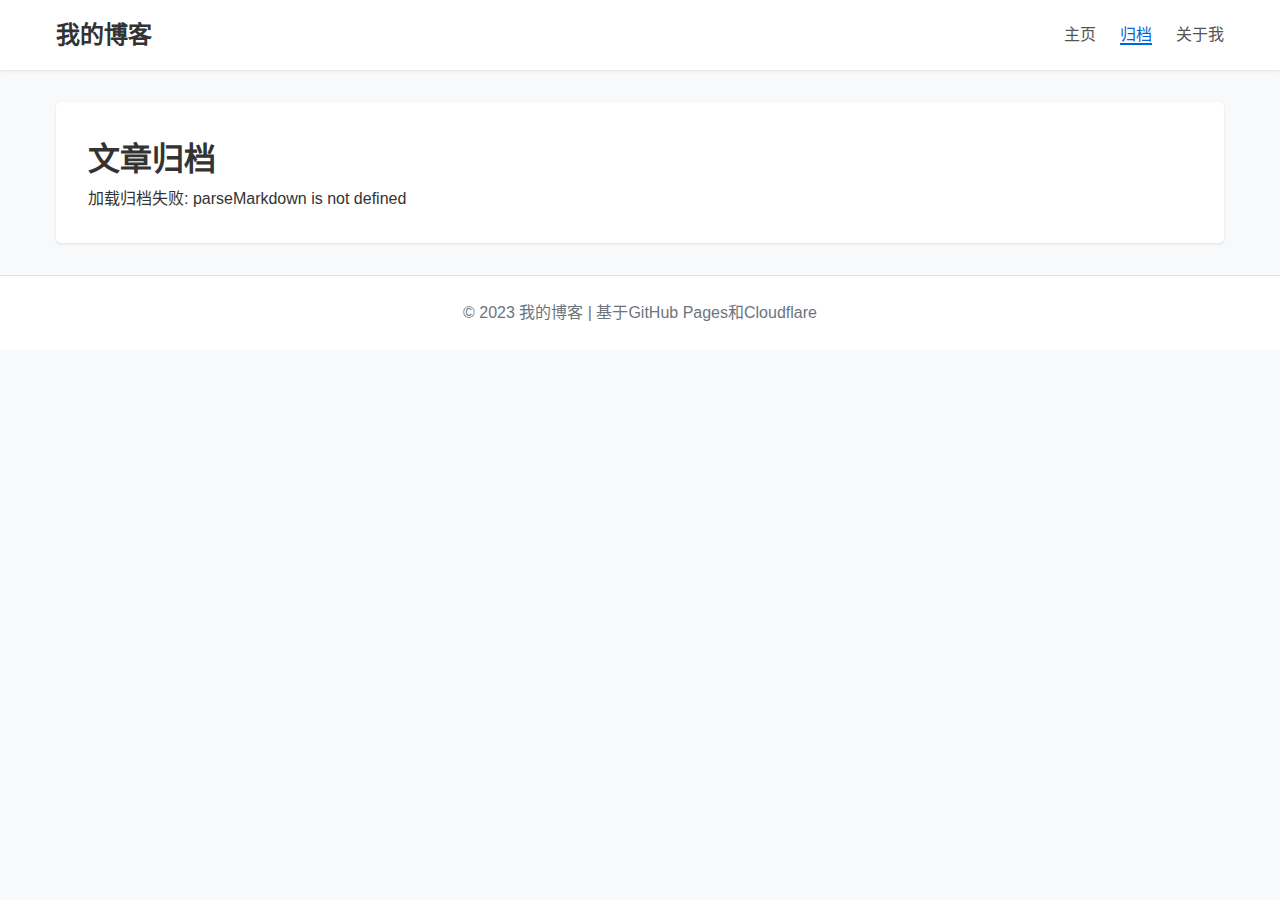
<file: archive.html>
<!DOCTYPE html>
<html lang="zh-CN">
<head>
    <meta charset="UTF-8">
    <meta name="viewport" content="width=device-width, initial-scale=1.0">
    <title>归档 - 我的博客</title>
    <link rel="stylesheet" href="css/style.css">
</head>
<body>
    <header>
        <nav>
            <div class="logo">我的博客</div>
            <ul>
                <li><a href="index.html">主页</a></li>
                <li><a href="archive.html" class="active">归档</a></li>
                <li><a href="about.html">关于我</a></li>
            </ul>
        </nav>
    </header>

    <div class="container">
        <main class="content full-width">
            <h1>文章归档</h1>
            <div id="archive-container">
                <!-- 归档内容将通过JavaScript动态加载 -->
                <div class="loading">加载中...</div>
            </div>
        </main>
    </div>

    <footer>
        <p>&copy; 2023 我的博客 | 基于GitHub Pages和Cloudflare</p>
    </footer>

    <script src="js/parser.js"></script>
    <script src="js/main.js"></script>
    <script>
        document.addEventListener('DOMContentLoaded', function() {
            loadArchive();
        });
    </script>
</body>
</html>
</file>
<file: css/style.css>
/* 基础样式重置 */
* {
    margin: 0;
    padding: 0;
    box-sizing: border-box;
}

body {
    font-family: 'Segoe UI', Tahoma, Geneva, Verdana, sans-serif;
    line-height: 1.6;
    color: #333;
    background-color: #f8f9fa;
}

a {
    color: #0366d6;
    text-decoration: none;
}

a:hover {
    text-decoration: underline;
}

/* 导航栏样式 */
header {
    background-color: #fff;
    box-shadow: 0 1px 3px rgba(0, 0, 0, 0.1);
    position: sticky;
    top: 0;
    z-index: 100;
}

nav {
    display: flex;
    justify-content: space-between;
    align-items: center;
    max-width: 1200px;
    margin: 0 auto;
    padding: 1rem;
}

.logo {
    font-size: 1.5rem;
    font-weight: bold;
    color: #333;
}

nav ul {
    display: flex;
    list-style: none;
}

nav ul li {
    margin-left: 1.5rem;
}

nav ul li a {
    color: #555;
    font-weight: 500;
}

nav ul li a.active {
    color: #0366d6;
    border-bottom: 2px solid #0366d6;
}

/* 主容器样式 */
.container {
    max-width: 1200px;
    margin: 2rem auto;
    padding: 0 1rem;
    display: flex;
    gap: 2rem;
}

.content {
    flex: 1;
    background-color: #fff;
    border-radius: 5px;
    box-shadow: 0 1px 3px rgba(0, 0, 0, 0.1);
    padding: 2rem;
}

.full-width {
    width: 100%;
}

/* 侧边栏样式 */
.sidebar {
    width: 300px;
}

.about-card {
    background-color: #fff;
    border-radius: 5px;
    box-shadow: 0 1px 3px rgba(0, 0, 0, 0.1);
    padding: 1.5rem;
    margin-bottom: 1.5rem;
}

.about-card img {
    width: 100px;
    height: 100px;
    border-radius: 50%;
    object-fit: cover;
    margin: 0 auto 1rem;
    display: block;
}

/* 文章卡片样式 */
.post-card {
    background-color: #fff;
    border-radius: 5px;
    box-shadow: 0 1px 3px rgba(0, 0, 0, 0.1);
    padding: 1.5rem;
    margin-bottom: 1.5rem;
}

.post-title {
    font-size: 1.5rem;
    margin-bottom: 0.5rem;
}

.post-meta {
    color: #6c757d;
    font-size: 0.9rem;
    margin-bottom: 1rem;
    display: flex;
    gap: 1rem;
}

.post-excerpt {
    margin-bottom: 1rem;
    color: #555;
}

.post-tags {
    display: flex;
    flex-wrap: wrap;
    gap: 0.5rem;
}

.tag {
    background-color: #e1ecf4;
    color: #39739d;
    padding: 0.2rem 0.5rem;
    border-radius: 3px;
    font-size: 0.8rem;
}

.category {
    background-color: #d1e7dd;
    color: #0f5132;
    padding: 0.2rem 0.5rem;
    border-radius: 3px;
    font-size: 0.8rem;
}

/* 分页样式 */
.pagination {
    display: flex;
    justify-content: center;
    margin-top: 2rem;
    gap: 0.5rem;
}

.pagination button {
    background-color: #fff;
    border: 1px solid #dee2e6;
    color: #0366d6;
    padding: 0.5rem 0.75rem;
    border-radius: 3px;
    cursor: pointer;
}

.pagination button.active {
    background-color: #0366d6;
    color: #fff;
    border-color: #0366d6;
}

.pagination button:hover:not(.active) {
    background-color: #e9ecef;
}

/* 归档页面样式 */
.archive-year {
    margin-bottom: 2rem;
}

.archive-year h2 {
    border-bottom: 1px solid #dee2e6;
    padding-bottom: 0.5rem;
    margin-bottom: 1rem;
}

.archive-month {
    margin-bottom: 1.5rem;
}

.archive-month h3 {
    margin-bottom: 0.5rem;
    color: #555;
}

.archive-posts {
    list-style: none;
}

.archive-posts li {
    margin-bottom: 0.5rem;
    display: flex;
}

.archive-date {
    color: #6c757d;
    width: 100px;
    flex-shrink: 0;
}

/* 加载状态 */
.loading {
    text-align: center;
    padding: 2rem;
    color: #6c757d;
}

/* 页脚样式 */
footer {
    background-color: #fff;
    border-top: 1px solid #dee2e6;
    padding: 1.5rem;
    text-align: center;
    color: #6c757d;
    margin-top: 2rem;
}

/* 响应式设计 */
@media (max-width: 768px) {
    .container {
        flex-direction: column;
    }

    .sidebar {
        width: 100%;
    }
}
</file>
